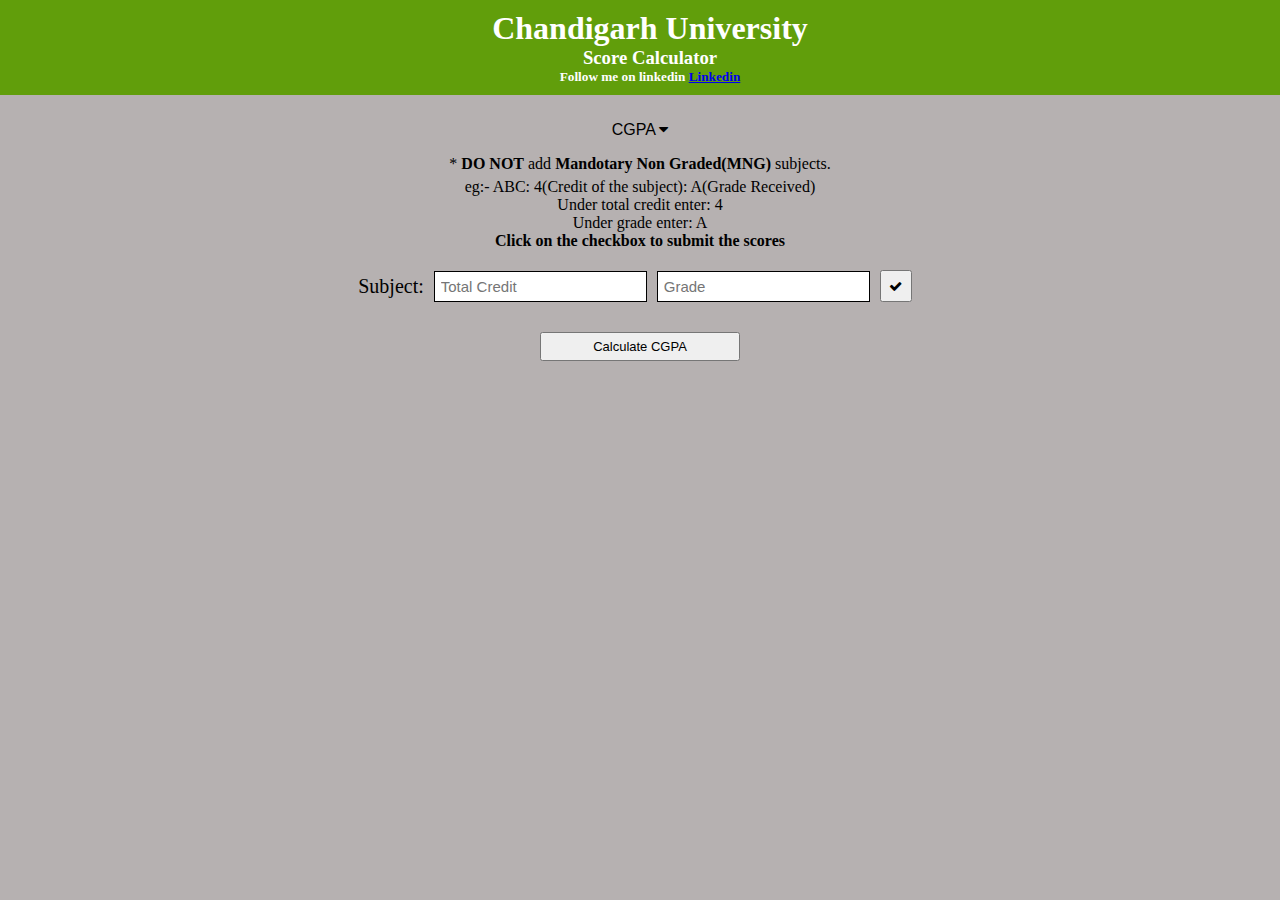
<file: index.html>
<!DOCTYPE html>
<html lang="en">
  <head>
    <meta charset="UTF-8">
    <meta name="viewport" content="width=device-width, initial-scale=1.0">
    <title>Score Calculator</title>
    <link rel="stylesheet" href="style.css">
    <link rel="stylesheet" href="https://cdnjs.cloudflare.com/ajax/libs/font-awesome/4.7.0/css/font-awesome.min.css">
    <!-- <script src="https://ajax.googleapis.com/ajax/libs/jquery/3.4.1/jquery.min.js"> -->
    <!-- </script> -->
  </head>
  <body>
    <div class="" id="container">
      <div class="heading">
        <h1>Chandigarh University</h1>
        <h3>Score Calculator</h3>
        <h5>Follow me on linkedin
        <a href="https://www.linkedin.com/in/md-mohtaseem-6b3964230/">Linkedin</a>
        </h5>
      </div>

      <div class="dropdown-select-type">
        <button class="dropbtn">CGPA 
          <i class="fa fa-caret-down"></i>
        </button>
        <div class="dropdown-content">
          <a href="cgpa.html">CGPA</a>
          <a href="score.html">Total Score</a>
        </div>
      </div>

      <p class="note">
        * <b>DO NOT</b> add <b>Mandotary Non Graded(MNG)</b> subjects.
      </p>
      <p>
        eg:- ABC: 4(Credit of the subject): A(Grade Received)
      </p>
      <p>
        Under total credit enter: 4
      </p>
      <p>
        Under grade enter: A
        
      </p>
      <p>
        <b>Click on the checkbox to submit the scores</b>
      </p>
      <div id="content-container">
        <div class="details-per-subject">
          <label for="fname" class="subject">Subject: </label>
          <input type="number" class="js-credit credit" name="fname" placeholder="Total Credit">
          <input type="text" class="js-grade grade" name="fname" placeholder="Grade">
          <button class="js-save-btn save-btn" title="Save" onclick="calculateTotal();">
            <i class="fa fa-check" aria-hidden="true"></i>
          </button><br>
        </div>

        <div class="js-subject-list-container subject-list-container">
        </div>

        <div>
          <button class="calc-cgpa-btn" onclick="calculateCGPA();">Calculate CGPA</button>
        </div>

      </div>
 
      <!-- <button type="button" class="add-btn" onclick="addSubject();">
        <i class="fa fa-plus" aria-hidden="true"></i>
      </button> -->

    </div>


    <script src="script.js"></script>

  </body>
</html>
</file>
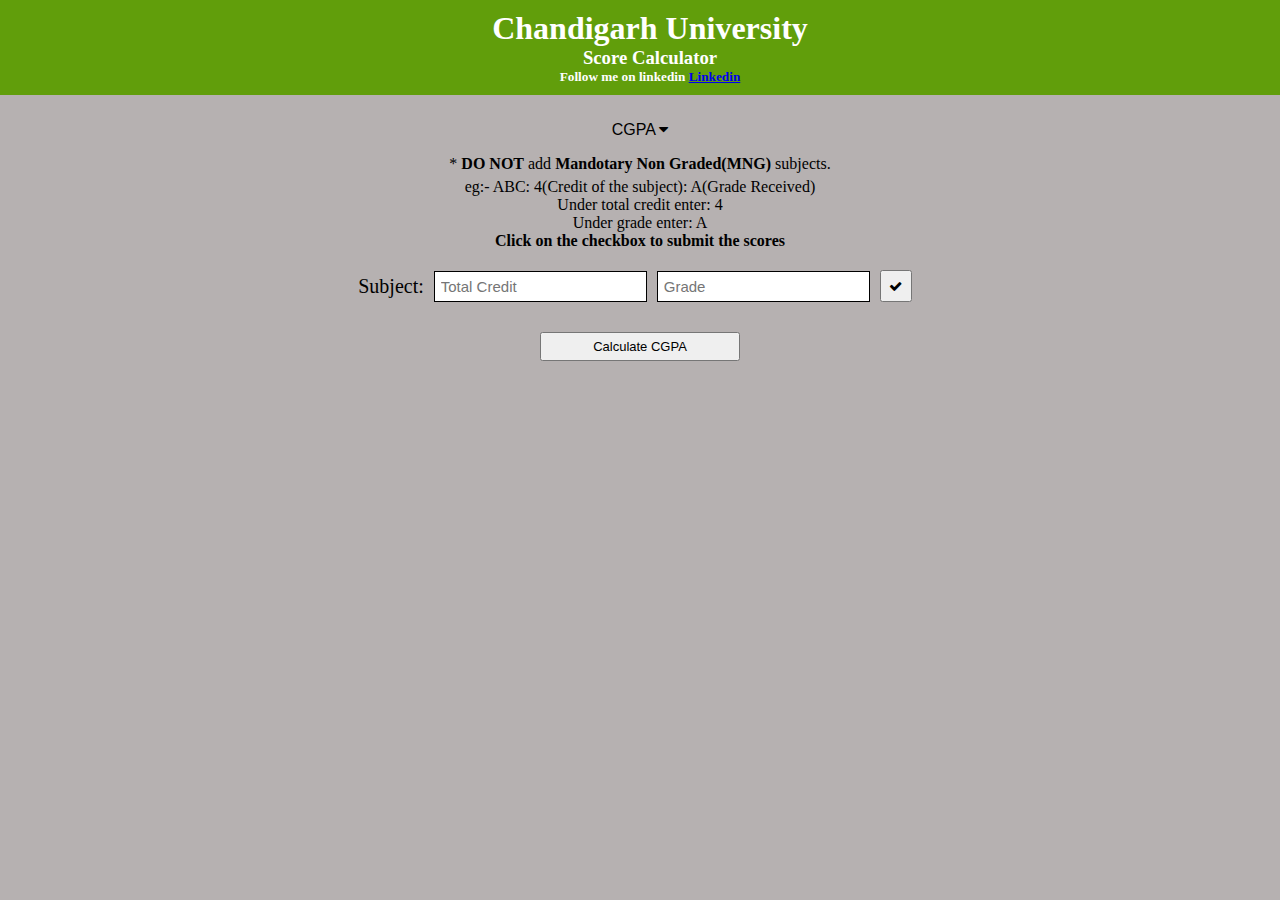
<file: cgpa.html>
<!DOCTYPE html>
<html lang="en">
  <head>
    <meta charset="UTF-8">
    <meta name="viewport" content="width=device-width, initial-scale=1.0">
    <title>Score Calculator</title>
    <link rel="stylesheet" href="style.css">
    <link rel="stylesheet" href="https://cdnjs.cloudflare.com/ajax/libs/font-awesome/4.7.0/css/font-awesome.min.css">
    <!-- <script src="https://ajax.googleapis.com/ajax/libs/jquery/3.4.1/jquery.min.js"> -->
    <!-- </script> -->
  </head>
  <body>
    <div class="" id="container">
      <div class="heading">
        <h1>Chandigarh University</h1>
        <h3>Score Calculator</h3>
        <h5>Follow me on linkedin
        <a href="https://www.linkedin.com/in/md-mohtaseem-6b3964230/">Linkedin</a>
        </h5>
      </div>

      <div class="dropdown-select-type">
        <button class="dropbtn">CGPA 
          <i class="fa fa-caret-down"></i>
        </button>
        <div class="dropdown-content">
          <a href="cgpa.html">CGPA</a>
          <a href="score.html">Total Score</a>
        </div>
      </div>

      <p class="note">
        * <b>DO NOT</b> add <b>Mandotary Non Graded(MNG)</b> subjects.
      </p>
      <p>
        eg:- ABC: 4(Credit of the subject): A(Grade Received)
      </p>
      <p>
        Under total credit enter: 4
      </p>
      <p>
        Under grade enter: A
        
      </p>
      <p>
        <b>Click on the checkbox to submit the scores</b>
      </p>
      <div id="content-container">
        <div class="details-per-subject">
          <label for="fname" class="subject">Subject: </label>
          <input type="number" class="js-credit credit" name="fname" placeholder="Total Credit">
          <input type="text" class="js-grade grade" name="fname" placeholder="Grade">
          <button class="js-save-btn save-btn" title="Save" onclick="calculateTotal();">
            <i class="fa fa-check" aria-hidden="true"></i>
          </button><br>
        </div>

        <div class="js-subject-list-container subject-list-container">
        </div>

        <div>
          <button class="calc-cgpa-btn" onclick="calculateCGPA();">Calculate CGPA</button>
        </div>

      </div>
 
      <!-- <button type="button" class="add-btn" onclick="addSubject();">
        <i class="fa fa-plus" aria-hidden="true"></i>
      </button> -->

    </div>


    <script src="script.js"></script>

  </body>
</html>
</file>
<file: style.css>
* {
    margin: 0px;
    padding: 0px;
}

body{
    /* background-color: rgb(205, 203, 203); */
    background-color: rgb(182, 177, 177);
}

#container {
    /* align-items: center; */
    text-align: center;
    width: 100%;
    /* background-color: rgb(182, 177, 177); */
}

.heading {
    /* align-items: center; */
    width: 100%;
    text-align: center;
    color: white;
    background-color: rgb(97, 158, 11);
    padding: 10px;
}

.dropbtn {
    background-color: inherit;
    color: black;
    padding: 16px;
    font-size: 16px;
    border: none;
}

.dropdown-select-type {
    position: relative;
    display: inline-block;
    margin-top: 10px;
    /* width: 100%; */
}

.dropdown-content {
    display: none;
    position: absolute;

    background-color: #f1f1f1;
    min-width: 160px;
    box-shadow: 0px 8px 16px 0px rgba(0, 0, 0, 0.2);
    z-index: 1;
}

.dropdown-content a {
    color: black;
    padding: 12px 16px;
    text-decoration: none;
    display: block;
    text-align: left;
}

.dropdown-content a:hover {
    background-color: #ddd;
}

.dropdown-select-type:hover .dropdown-content {
    display: block;
}

.dropdown-select-type:hover .dropbtn {
    background-color: red;
}

/* .add-btn{
    padding: 6px 10px;
    font-size: 20px;
} */

.details-per-subject{
    display: flex;
    align-items: center;
    justify-content: center;
    gap: 10px;
    margin-bottom: 20px;
    margin-top: 20px;
}

.subject{
    font-size: 20px;
}

.credit, .grade{
    padding: 6px;
    font-size: 15px;
    border: 1px solid black;
    outline: none;
}

.save-btn{
    width: 32px;
    height: 32px;
    cursor: pointer;
    padding: 3px;
}

.subject-list-container div{
    display: flex;
    align-items: center;
    justify-content: center;
    gap: 70px;
    font-size: 18px;
    margin: 5px;
}

#small-screen-marks{
    display: flex;
}

.subject-list-container button{
    padding: 5px;
    cursor: pointer;
}

.calc-cgpa-btn , .total-marks-btn{
    width: 200px;
    padding: 5px;
    font-size: 13px;
    cursor: pointer;
    margin-top: 10px;
}

/* -----------------Style for Hybrid Page------------------------ */

.content-container-hybrid{
    display: flex;
    flex-direction: column;
    padding: 10px;
    align-items: center;
}

.details-per-subject-hybrid{
    display: grid;
    grid-template-columns: 150px 200px 150px 150px;
    gap: 5px;
}

.details-per-subject-hybrid label{
    text-align: right;
    padding-top: 3px;
    justify-content: left;
}

.clicked-save-btn{
    background-color: rgb(56, 241, 31);
    color: white;
    border: 1px solid green;
}

.note{
    padding-bottom: 5px;
}


/* -------------------------Media Query-------------------------------- */


@media only screen and (max-width: 600px) {
    .details-per-subject-hybrid{
        display: grid;
        grid-template-columns: auto;
        gap: 5px;
    }

    .details-per-subject-hybrid label{
        text-align: center;
    }
    .save-btn{
        width: 100%;
    }

    .details-per-subject{
        flex-direction: column;
        width: 55%;
        margin: 10px auto;
    }

    .subject-list-container div{
        flex-direction: column;
        gap: 10px;
    }
    #small-screen-marks{
        flex-direction: row;
        gap: 30px;
    }

}
</file>
